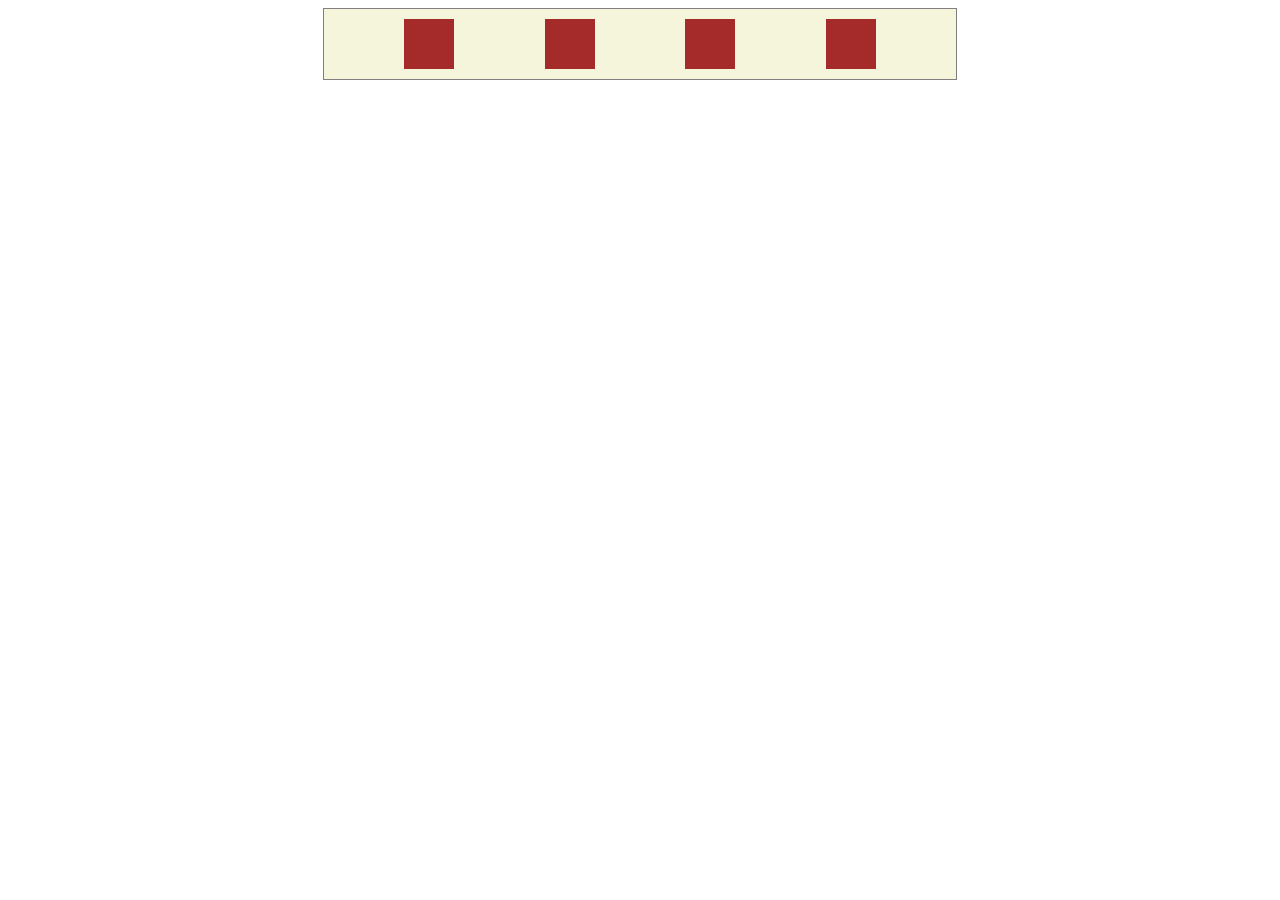
<file: aula002/index.html>
<!DOCTYPE html>
<html lang="en">
<head>
    <meta charset="UTF-8">
    <meta name="viewport" content="width=device-width, initial-scale=1.0">
    <title>aula002: Flexbox - Justify-content</title>
    <link rel="stylesheet" href="style.css">
</head>
<body>
    <div class="container">
        <div class="box"></div> <!-- div.box*4-->
        <div class="box"></div>
        <div class="box"></div>
        <div class="box"></div>
    </div>
</body>
</html>
</file>
<file: aula002/style.css>
.container{
    width: 50%;
    background-color: beige;
    border: 1px solid grey;
    margin: auto;/*Alinha ao centro da janela*/
    display: flex;/*por padrão é flex-direction: row*/ 
    justify-content: space-evenly;
}

.box{
    width: 50px;
    height: 50px;
    background-color: brown;
    margin: 10px;
}
</file>
